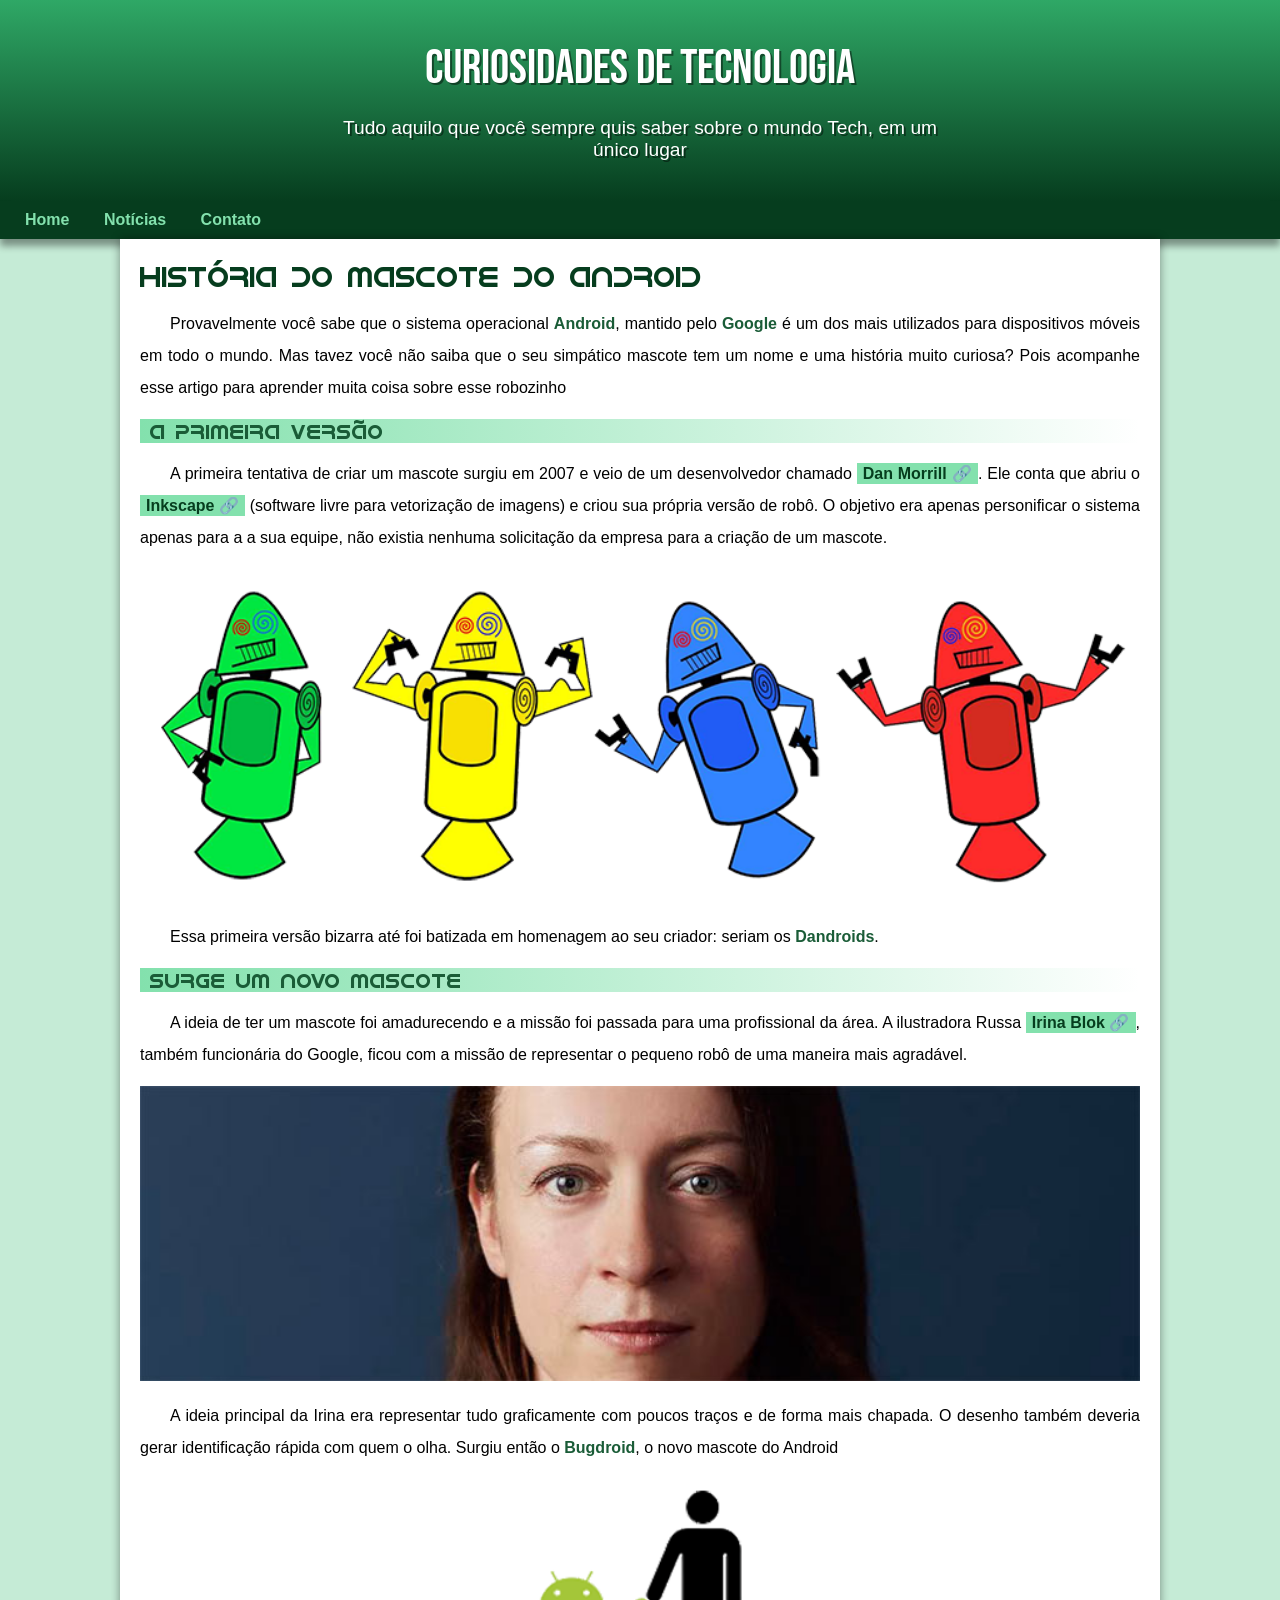
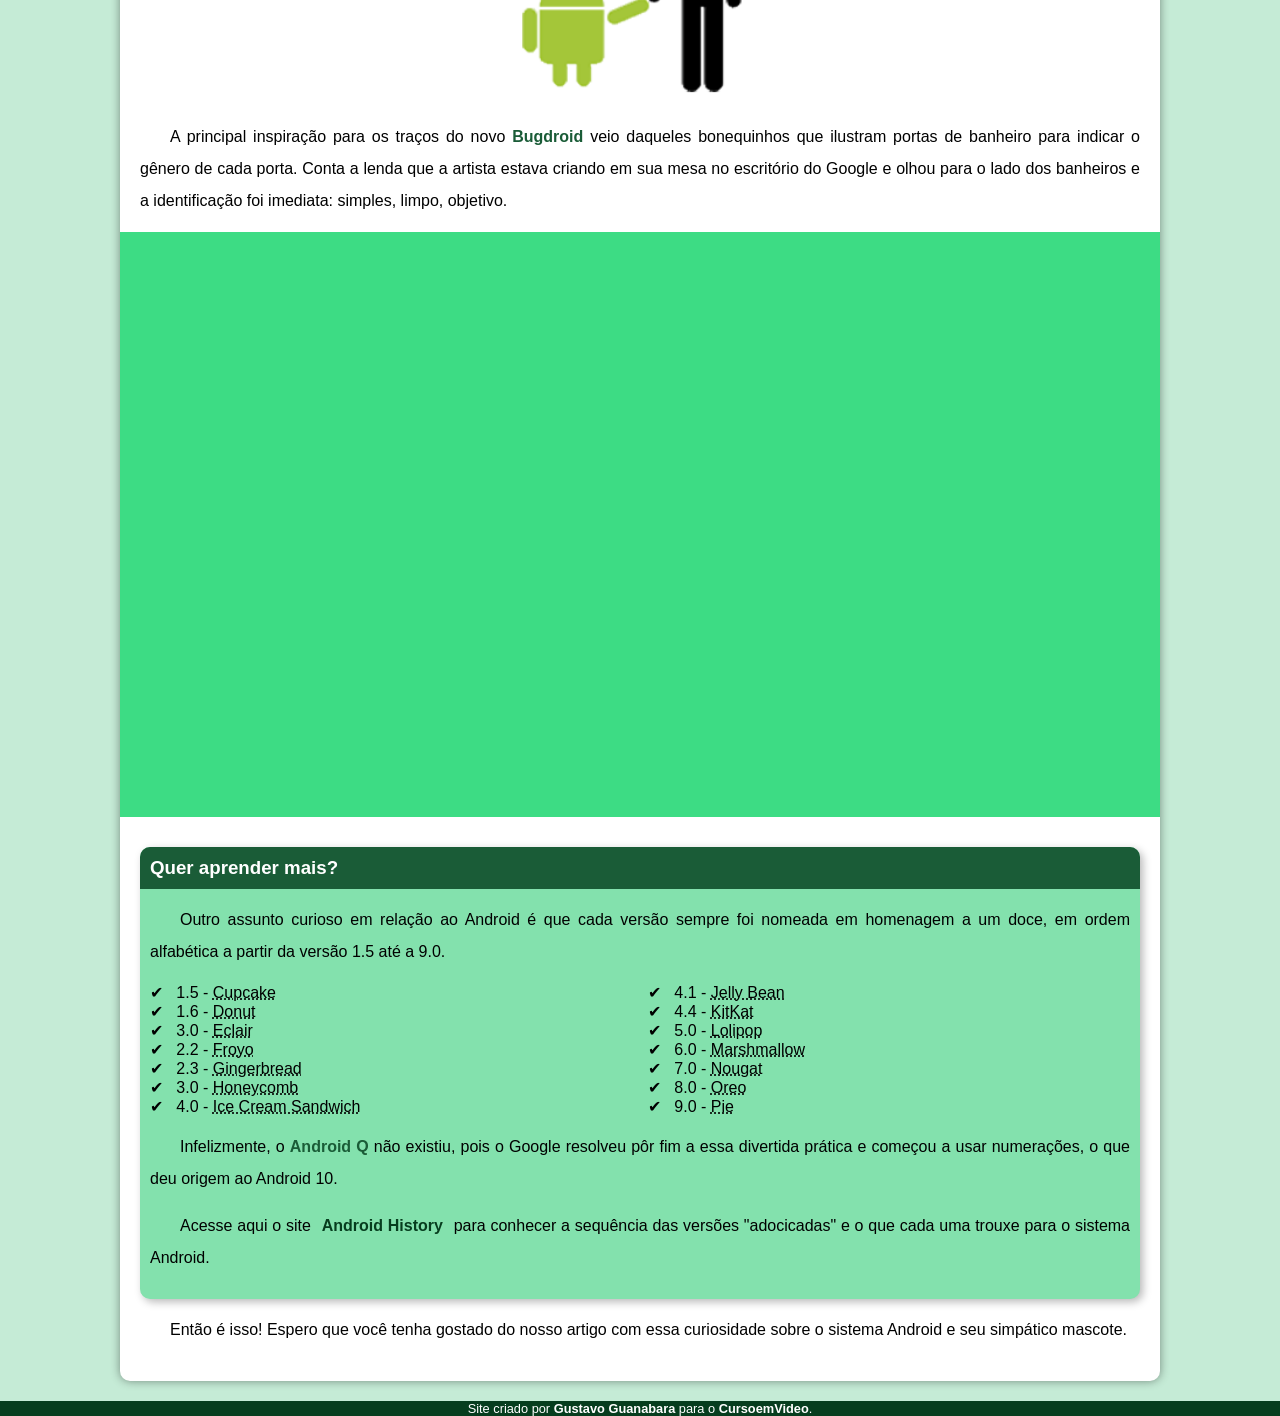
<file: index.html>
<!DOCTYPE html>
<html lang="pt-br">
<head>
    <meta charset="UTF-8">
    <meta http-equiv="X-UA-Compatible" content="IE=edge">
    <meta name="viewport" content="width=device-width, initial-scale=1.0">
    <title>Como surgiu o mascote do Android</title>
    <link rel="shortcut icon" href="imagens/favicon.ico" type="image/x-icon">
    <link rel="stylesheet" href="estilo/style.css">
</head>
<body>
    <header>
        <h1>Curiosidades de Tecnologia</h1>
        <p>Tudo aquilo que você sempre quis saber sobre o mundo Tech, em um único lugar
        </p>
    </header>
    <nav>
        <a href="#">Home</a>
        <a href="#">Notícias</a>
        <a href="#">Contato</a>
    </nav>

    <main>
        <article>
            <h1>
                História do Mascote do Android
            </h1>

            <p>
                Provavelmente você sabe que o sistema operacional <strong>Android</strong>, mantido pelo <strong>Google</strong> é um dos mais utilizados para dispositivos móveis em todo o mundo. Mas tavez você não saiba que o seu simpático mascote tem um nome e uma história muito curiosa? Pois acompanhe esse artigo para aprender muita coisa sobre esse robozinho
            </p>
            
            <h2>
                A primeira versão
            </h2>
            
            <p>
                A primeira tentativa de criar um mascote surgiu em 2007 e veio de um desenvolvedor chamado <a class='externo' href="https://androidcommunity.com/dan-morrill-shows-us-the-android-mascot-that-almost-was-20130103/" target="_blank" rel="external" >Dan Morrill</a>. Ele conta que abriu o <a href="https://inkscape.org/pt-br/" target="_blank" class='externo'>Inkscape</a> (software livre para vetorização de imagens) e criou sua própria versão de robô. O objetivo era apenas personificar o sistema apenas para a a sua equipe, não existia nenhuma solicitação da empresa para a criação de um mascote.
            </p>
            
            <picture>
                <source media="(max-width: 817px)" srcset="imagens/dan-droids-pq.png">
                <img src="imagens/dan-droids.png" alt="Primeiro mascote do android">
            </picture>
            
            <p>
                Essa primeira versão bizarra até foi batizada em homenagem ao seu criador: seriam os <strong>Dandroids</strong>.
            </p>
            
            <h2>
                Surge um novo mascote
            </h2>
            
            <p>
                A ideia de ter um mascote foi amadurecendo e a missão foi passada para uma profissional da área. A ilustradora Russa <a href="https://www.irinablok.com/android" target="_blank" class='externo'>Irina Blok</a>, também funcionária do Google, ficou com a missão de representar o pequeno robô de uma maneira mais agradável.
            </p>
            
            <picture>
                <source media="(max-width: 817px)" srcset="imagens/irina-blok-pq.jpg">
                <img src="imagens/irina-blok.jpg" alt="Irina Blok">
            </picture>
            
            <p>
                A ideia principal da Irina era representar tudo graficamente com poucos traços e de forma mais chapada. O desenho também deveria gerar identificação rápida com quem o olha. Surgiu então o <strong>Bugdroid</strong>, o novo mascote do Android 
            </p>
            
            <img src="imagens/bugdroid.png" class="pequena" alt="Bugdroid">

            <p>
                A principal inspiração para os traços do novo <strong>Bugdroid</strong> veio daqueles bonequinhos que ilustram portas de banheiro para indicar o gênero de cada porta. Conta a lenda que a artista estava criando em sua mesa no escritório do Google e olhou para o lado dos banheiros e a identificação foi imediata: simples, limpo, objetivo.
            </p>
            
            <div class="video">
                <iframe width="560" height="315" src="https://www.youtube.com/embed/l2UDgpLz20M" title="YouTube video player" frameborder="0" allow="accelerometer; autoplay; clipboard-write; encrypted-media; gyroscope; picture-in-picture; web-share" allowfullscreen></iframe>
            </div>
             
            <aside>
                <h3>
                    Quer aprender mais?
                </h3>
                
                <p>
                    Outro assunto curioso em relação ao Android é que cada versão sempre foi nomeada em homenagem a um doce, em ordem alfabética a partir da versão 1.5 até a 9.0.
                </p>
                
                <ul>
                    <li>
                        1.5 - <abbr title="Bolo de Copo">Cupcake</abbr>
                    </li>
                    <li>
                        1.6 - <abbr title="Rosquinha">Donut</abbr>
                    </li>
                    <li>
                        3.0 - <abbr title="Bomba">Eclair</abbr>
                    </li>
                    <li>
                        2.2 - <abbr title="Iorgute Congelado ">Froyo</abbr>
                    </li>
                    <li>
                        2.3 - <abbr title="Biscoito de Gengibre">Gingerbread</abbr>
                    </li>
                    <li>
                        3.0 - <abbr title="Favo de Mel">Honeycomb</abbr>
                    </li>
                    <li>
                        4.0 - <abbr title="Sanduiche de Sorvete">Ice Cream Sandwich</abbr>
                    </li>
                    <li>
                        4.1 - <abbr title="Jujuba">Jelly Bean</abbr>
                    </li>
                    <li>
                        4.4 - <abbr title="KitKat">KitKat</abbr>
                    </li>
                    <li>
                        5.0 - <abbr title="Pirulito">Lolipop</abbr>
                    </li>
                    <li>
                        6.0 - <abbr title="Marshmallow">Marshmallow</abbr>
                    </li>
                    <li>
                        7.0 - <abbr title="Torrone">Nougat</abbr>
                    </li>
                    <li>
                        8.0 - <abbr title="Oreo">Oreo</abbr>
                    </li>
                    <li>
                        9.0 - <abbr title="Torta">Pie</abbr>
                    </li>
                </ul>
                
                <p>
                    Infelizmente, o <strong>Android Q</strong> não existiu, pois o Google resolveu pôr fim a essa divertida prática e começou a usar numerações, o que deu origem ao Android 10.
                </p>
                
                <p>
                    Acesse aqui o site <a href="#">Android History</a> para conhecer a sequência das versões "adocicadas" e o que cada uma trouxe para o sistema Android.
                </p>
            </aside>
           
            
            <p>Então é isso! Espero que você tenha gostado do nosso artigo com essa curiosidade sobre o sistema Android e seu simpático mascote.</p>
        </article>
    </main>
    <footer>
        <p>Site criado por <a href="https://gustavoguanabara.github.io" target="_blank">Gustavo Guanabara</a> para o <a href="https://youtube.com/cursoemvideo" target="_blank">CursoemVideo</a>.</p>
    </footer>
</body>
</html>
</file>
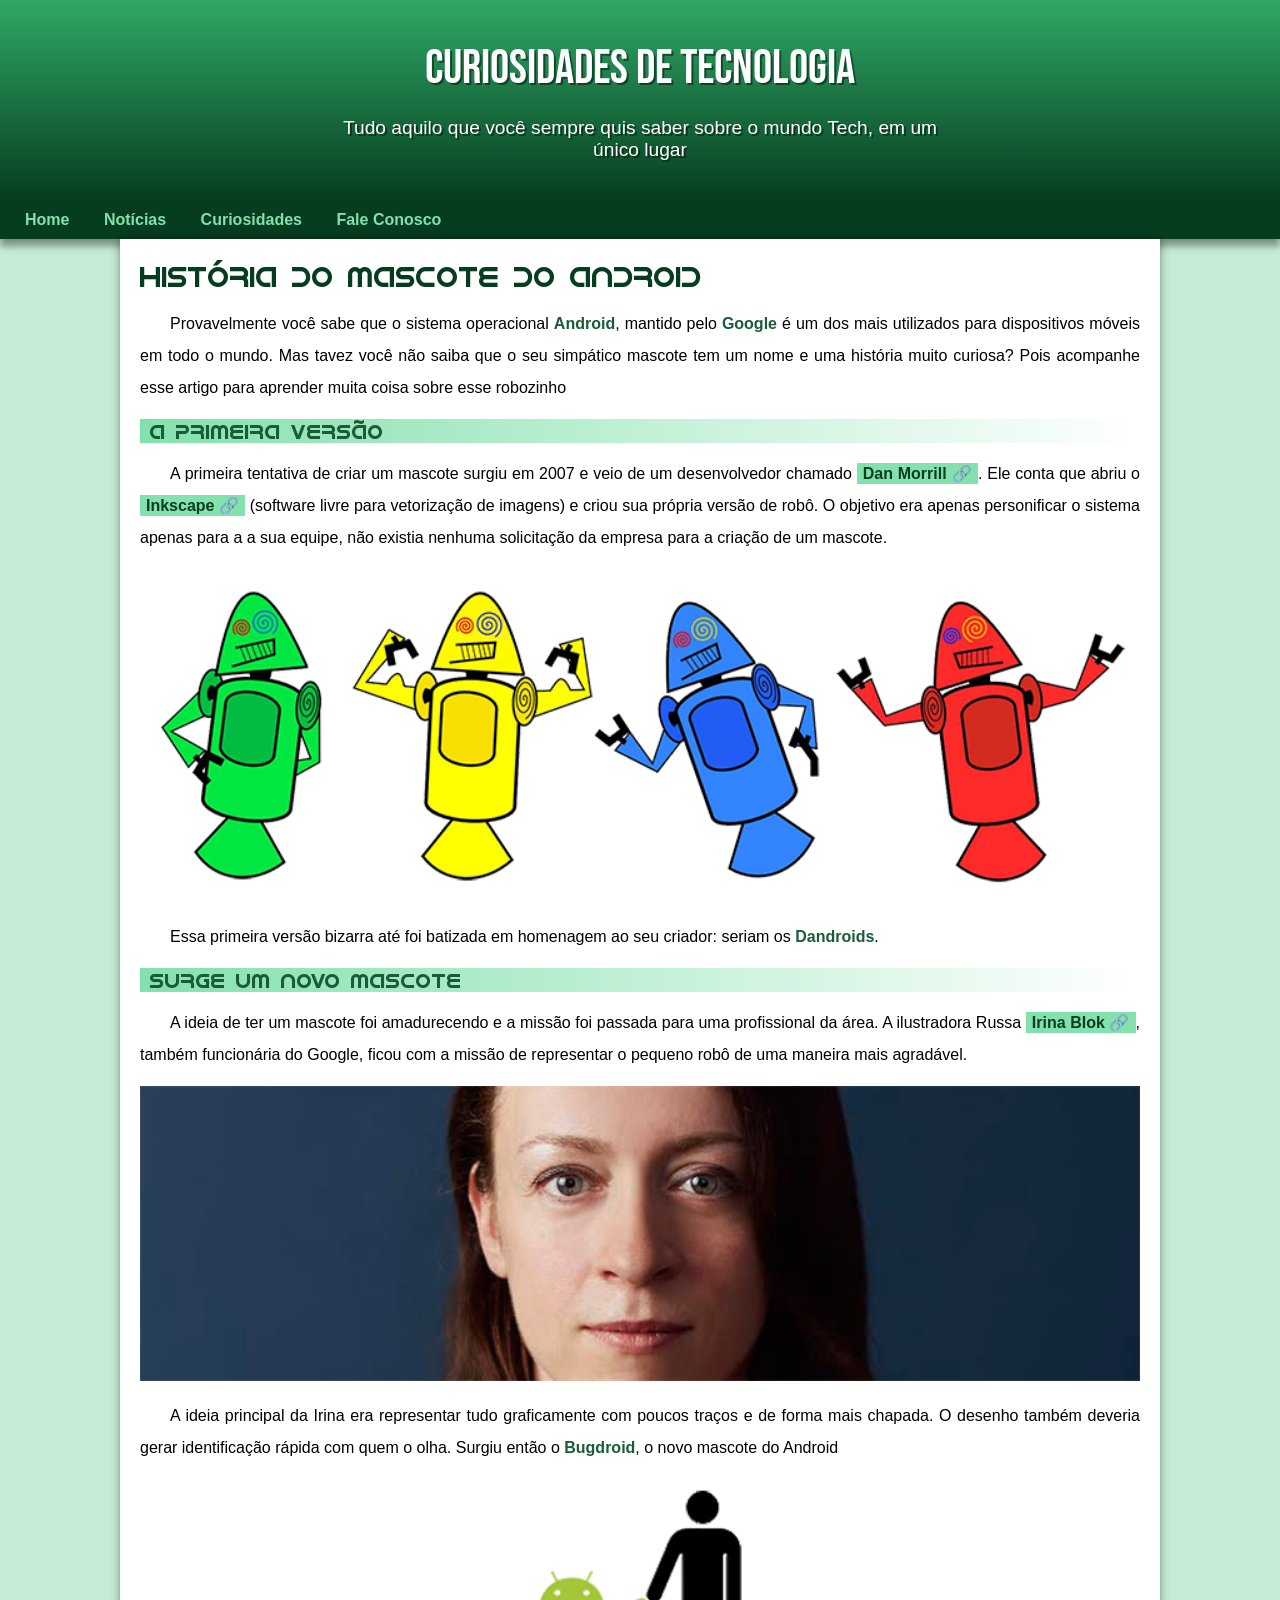
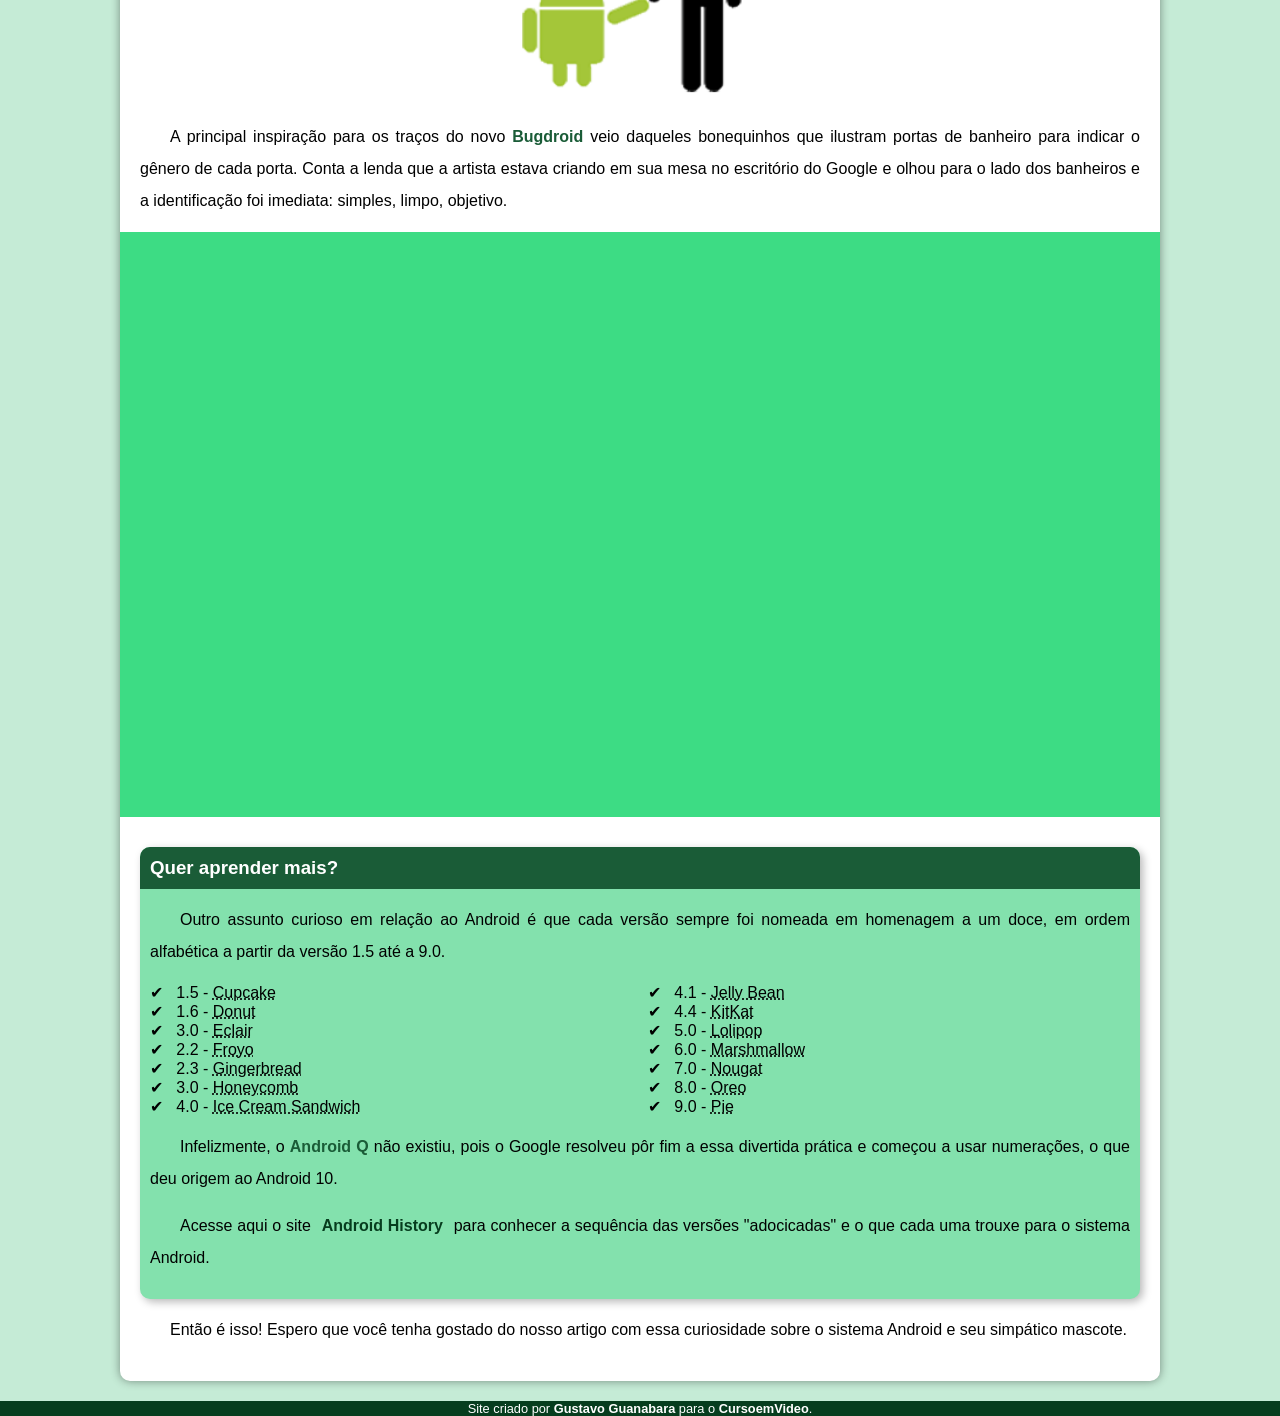
<file: android.html>
<!DOCTYPE html>
<html lang="pt-br">
<head>
    <meta charset="UTF-8">
    <meta http-equiv="X-UA-Compatible" content="IE=edge">
    <meta name="viewport" content="width=device-width, initial-scale=1.0">
    <title>Como surgiu o mascote do Android</title>
    <link rel="shortcut icon" href="imagens/favicon.ico" type="image/x-icon">
    <link rel="stylesheet" href="estilo/style.css">
</head>
<body>
    <header>
        <h1>Curiosidades de Tecnologia</h1>
        <p>Tudo aquilo que você sempre quis saber sobre o mundo Tech, em um único lugar
        </p>
    </header>
    <nav>
        <a href="#">Home</a>
        <a href="#">Notícias</a>
        <a href="#">Curiosidades</a>
        <a href="#">Fale Conosco</a>
    </nav>

    <main>
        <article>
            <h1>
                História do Mascote do Android
            </h1>

            <p>
                Provavelmente você sabe que o sistema operacional <strong>Android</strong>, mantido pelo <strong>Google</strong> é um dos mais utilizados para dispositivos móveis em todo o mundo. Mas tavez você não saiba que o seu simpático mascote tem um nome e uma história muito curiosa? Pois acompanhe esse artigo para aprender muita coisa sobre esse robozinho
            </p>
            
            <h2>
                A primeira versão
            </h2>
            
            <p>
                A primeira tentativa de criar um mascote surgiu em 2007 e veio de um desenvolvedor chamado <a class='externo' href="https://androidcommunity.com/dan-morrill-shows-us-the-android-mascot-that-almost-was-20130103/" target="_blank" rel="external" >Dan Morrill</a>. Ele conta que abriu o <a href="https://inkscape.org/pt-br/" target="_blank" class='externo'>Inkscape</a> (software livre para vetorização de imagens) e criou sua própria versão de robô. O objetivo era apenas personificar o sistema apenas para a a sua equipe, não existia nenhuma solicitação da empresa para a criação de um mascote.
            </p>
            
            <picture>
                <source media="(max-width: 817px)" srcset="imagens/dan-droids-pq.png">
                <img src="imagens/dan-droids.png" alt="Primeiro mascote do android">
            </picture>
            
            <p>
                Essa primeira versão bizarra até foi batizada em homenagem ao seu criador: seriam os <strong>Dandroids</strong>.
            </p>
            
            <h2>
                Surge um novo mascote
            </h2>
            
            <p>
                A ideia de ter um mascote foi amadurecendo e a missão foi passada para uma profissional da área. A ilustradora Russa <a href="https://www.irinablok.com/android" target="_blank" class='externo'>Irina Blok</a>, também funcionária do Google, ficou com a missão de representar o pequeno robô de uma maneira mais agradável.
            </p>
            
            <picture>
                <source media="(max-width: 817px)" srcset="imagens/irina-blok-pq.jpg">
                <img src="imagens/irina-blok.jpg" alt="Irina Blok">
            </picture>
            
            <p>
                A ideia principal da Irina era representar tudo graficamente com poucos traços e de forma mais chapada. O desenho também deveria gerar identificação rápida com quem o olha. Surgiu então o <strong>Bugdroid</strong>, o novo mascote do Android 
            </p>
            
            <img src="imagens/bugdroid.png" class="pequena" alt="Bugdroid">

            <p>
                A principal inspiração para os traços do novo <strong>Bugdroid</strong> veio daqueles bonequinhos que ilustram portas de banheiro para indicar o gênero de cada porta. Conta a lenda que a artista estava criando em sua mesa no escritório do Google e olhou para o lado dos banheiros e a identificação foi imediata: simples, limpo, objetivo.
            </p>
            
            <div class="video">
                <iframe width="560" height="315" src="https://www.youtube.com/embed/l2UDgpLz20M" title="YouTube video player" frameborder="0" allow="accelerometer; autoplay; clipboard-write; encrypted-media; gyroscope; picture-in-picture; web-share" allowfullscreen></iframe>
            </div>
             
            <aside>
                <h3>
                    Quer aprender mais?
                </h3>
                
                <p>
                    Outro assunto curioso em relação ao Android é que cada versão sempre foi nomeada em homenagem a um doce, em ordem alfabética a partir da versão 1.5 até a 9.0.
                </p>
                
                <ul>
                    <li>
                        1.5 - <abbr title="Bolo de Copo">Cupcake</abbr>
                    </li>
                    <li>
                        1.6 - <abbr title="Rosquinha">Donut</abbr>
                    </li>
                    <li>
                        3.0 - <abbr title="Bomba">Eclair</abbr>
                    </li>
                    <li>
                        2.2 - <abbr title="Iorgute Congelado ">Froyo</abbr>
                    </li>
                    <li>
                        2.3 - <abbr title="Biscoito de Gengibre">Gingerbread</abbr>
                    </li>
                    <li>
                        3.0 - <abbr title="Favo de Mel">Honeycomb</abbr>
                    </li>
                    <li>
                        4.0 - <abbr title="Sanduiche de Sorvete">Ice Cream Sandwich</abbr>
                    </li>
                    <li>
                        4.1 - <abbr title="Jujuba">Jelly Bean</abbr>
                    </li>
                    <li>
                        4.4 - <abbr title="KitKat">KitKat</abbr>
                    </li>
                    <li>
                        5.0 - <abbr title="Pirulito">Lolipop</abbr>
                    </li>
                    <li>
                        6.0 - <abbr title="Marshmallow">Marshmallow</abbr>
                    </li>
                    <li>
                        7.0 - <abbr title="Torrone">Nougat</abbr>
                    </li>
                    <li>
                        8.0 - <abbr title="Oreo">Oreo</abbr>
                    </li>
                    <li>
                        9.0 - <abbr title="Torta">Pie</abbr>
                    </li>
                </ul>
                
                <p>
                    Infelizmente, o <strong>Android Q</strong> não existiu, pois o Google resolveu pôr fim a essa divertida prática e começou a usar numerações, o que deu origem ao Android 10.
                </p>
                
                <p>
                    Acesse aqui o site <a href="#">Android History</a> para conhecer a sequência das versões "adocicadas" e o que cada uma trouxe para o sistema Android.
                </p>
            </aside>
           
            
            <p>Então é isso! Espero que você tenha gostado do nosso artigo com essa curiosidade sobre o sistema Android e seu simpático mascote.</p>
        </article>
    </main>
    <footer>
        <p>Site criado por <a href="https://gustavoguanabara.github.io" target="_blank">Gustavo Guanabara</a> para o <a href="https://youtube.com/cursoemvideo" target="_blank">CursoemVideo</a>.</p>
    </footer>
</body>
</html>
</file>
<file: estilo/style.css>
@charset "UTF-8";

@import url('https://fonts.googleapis.com/css2?family=Bebas+Neue&display=swap');

@font-face {
    font-family: 'Android';
    src: url('../fontes/idroid.otf') format(opentype);
    font-weight: normal;
}

:root {
    --cor0: #c5ebd6;
    --cor1: #83e1ad;
    --cor2: #3ddc84;
    --cor3: #2fa866;
    --cor4: #1a5c37;
    --cor5: #063d1e;

    --fonte-padrao: Arial, Verdana, Helvetica, sans-serif;
    --fonte-destaque: 'Bebas Neue', cursive;
    --fonte-android: 'Android', cursive;
}

* {
    margin: 0px;
    padding: 0px;
}

body {
    background-color: #c5ebd6;
    font-family: var(--fonte-padrao);
}

a.externo::after {
    content: '\00A0\1F517';
}

header {
    background-image: linear-gradient(to bottom, var(--cor3), var(--cor5) );
    background-color: var(--cor4);
    min-height: 150px;
}

header > h1 {
    color: white;
    font-family: var(--fonte-destaque);
    font-size: 3em;
    font-weight: normal;
    text-align: center;
    text-shadow: 2px 2px 0px rgba(0, 0, 0, 0.454);
    padding: 40px 0px 20px 0px;
    
}

header > p {
    color: white;
    text-align: center;
    text-shadow: 2px 2px 0px rgba(0, 0, 0, 0.454);
    font-family: var(--fonte-padrao);
    font-size: 1.2em;

    padding: 0px 10px 40px 10px;

    max-width: 600px;
    margin: auto;

}

nav {
    background-color: var(--cor5);
    padding: 10px;
    box-shadow: 0px 7px 7px rgba(0, 0, 0, 0.387);
}

nav > a {
    color: var(--cor1);
    font-weight: bold;
    padding: 15px;
    text-decoration: none;
    border-radius: 5px;
    transition-duration: .4s;
}

nav > a:hover {
    background-color: var(--cor2);
    color: var(--cor5);
    font-weight: bold;
    padding: 10px;
}

main {
    background-color: white;
    min-width: 320px; 
    max-width: 1000px;  
    padding: 20px;
    margin: auto;
    margin-bottom: 20px;

    box-shadow: 0px 0px 10px rgba(0, 0, 0, 0.411);

    border-bottom-left-radius: 10px;
    border-bottom-right-radius: 10px;
}

main h1 {
    color: var(--cor5);
    font-family: var(--fonte-android);
    font-weight: normal;
    font-size: 1.8em;
}

main h2 {
    font-family: var(--fonte-android);
    font-size: 1.3em;
    font-weight: normal;
    color: var(--cor4);
    background-image: linear-gradient(to right, var(--cor1), transparent);
    text-indent: 10px;
}

main p {
    margin: 15px 0px 15px 0px;
    text-align: justify;
    text-indent: 30px;
    line-height: 2em;
    font-size: 1em;
}

div.video {
    background-color: #3ddc84;
    margin: 0px -20px 30px -20px;
    padding: 20px;
    padding-bottom: 56.5%;
    position: relative;
}

div > iframe {
    position: absolute;
    top: 5%;
    left: 5%;
    width: 90%;
    height: 90%;
}

main strong {
    color: var(--cor4);
    font-weight: bold;
}

main a {
    text-decoration: none;
    font-weight: bold;
    color: var(--cor5);
    background-color: var(--cor1);
    padding: 2px 6px;
}

main a:hover {
    text-decoration: underline;
    color: var(--cor4);
}

main img {
    width: 100%;
}

main img.pequena {
    max-width: 350px;
    display: block;
    margin: auto;
}

aside {
    background-color: var(--cor1);
    padding: 10px;
    border-radius: 10px;
    box-shadow: 3px 3px 8px rgba(0, 0, 0, 0.278);
}

aside > h3 {
    background-color: var(--cor4);
    color: white;
    padding: 10px;
    margin: -10px -10px 0px -10px;
    border-radius: 10px 10px 0px 0px;
}

aside ul {
    list-style-position: inside;
    list-style-type: '\2714\00A0\00A0';
    columns: 2;
}

footer {
    background-color: var(--cor5);
    color: white;
    text-align: center;
    font-size: 0.8em;
}

footer a {
    text-decoration: none;
    font-weight: bolder;
    color: white;
}

footer a:hover {
    text-decoration: underline;
    color: var(--cor1);
}
</file>
